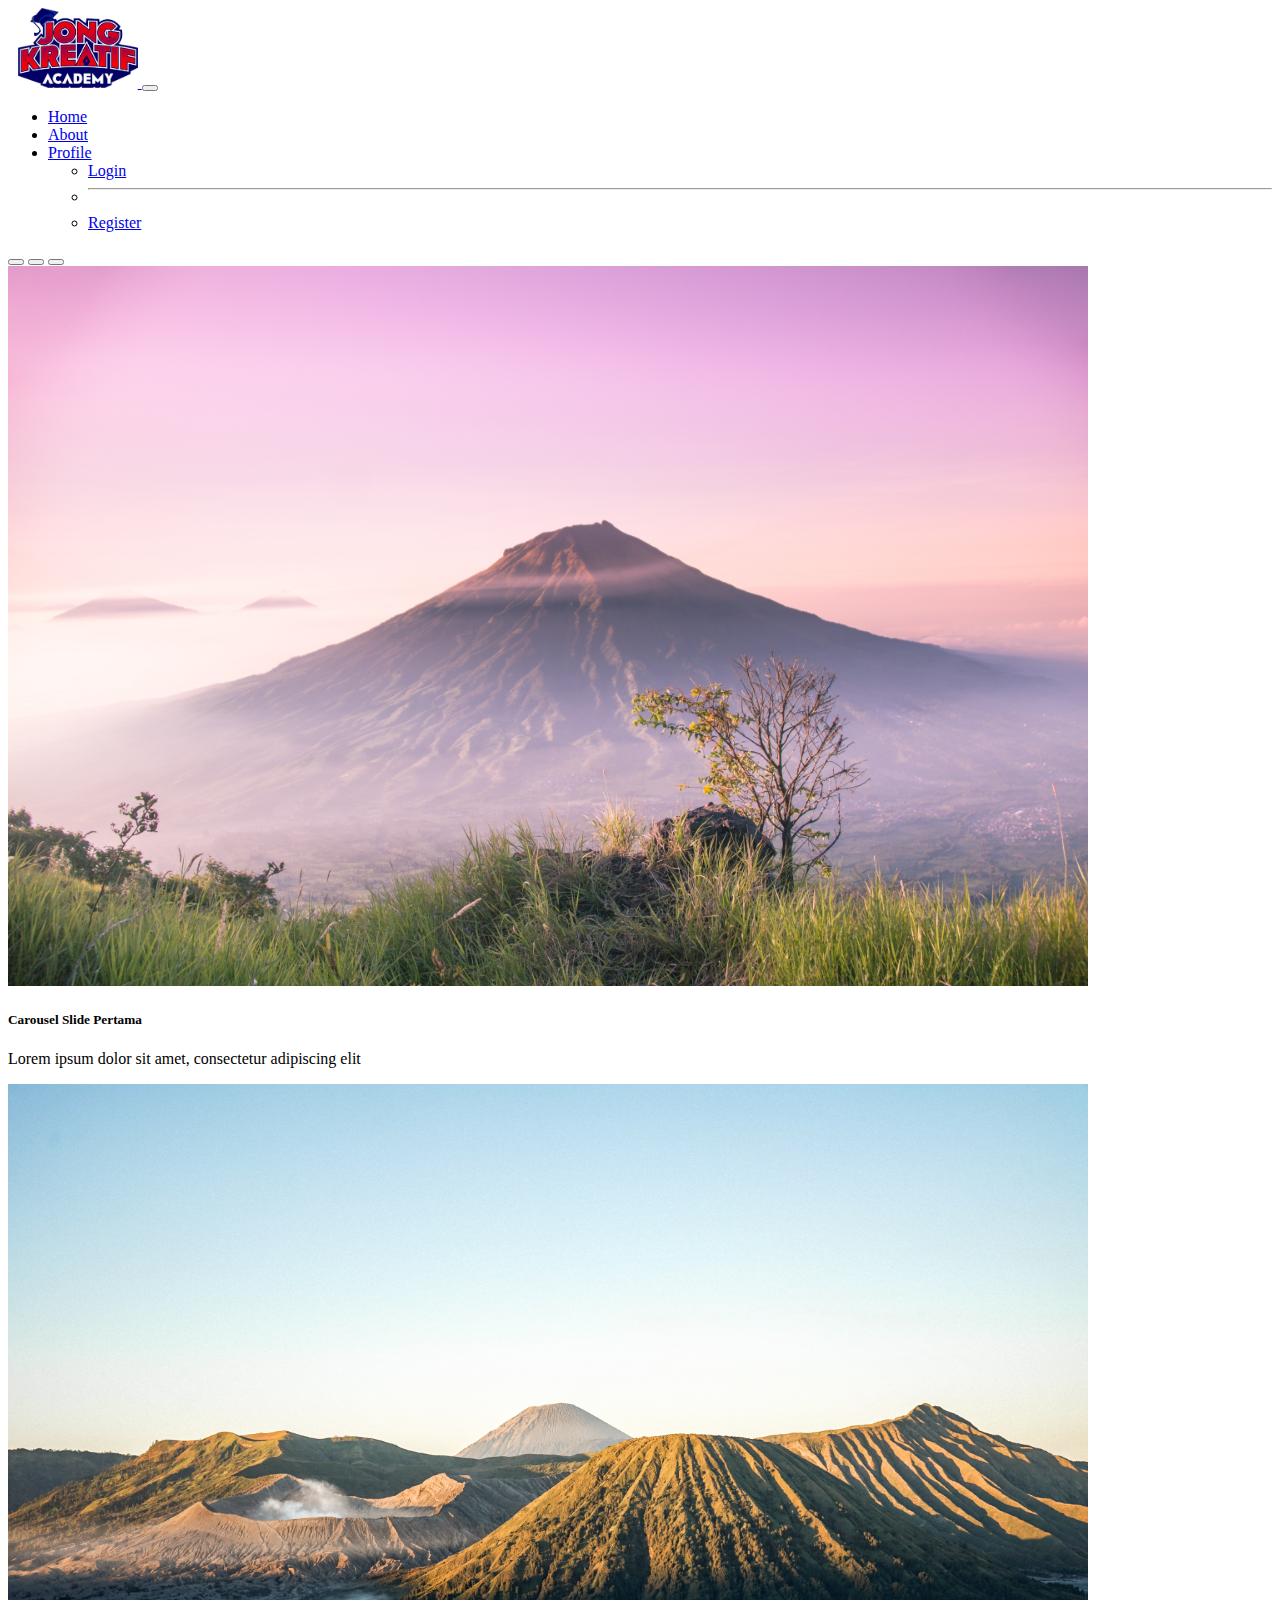
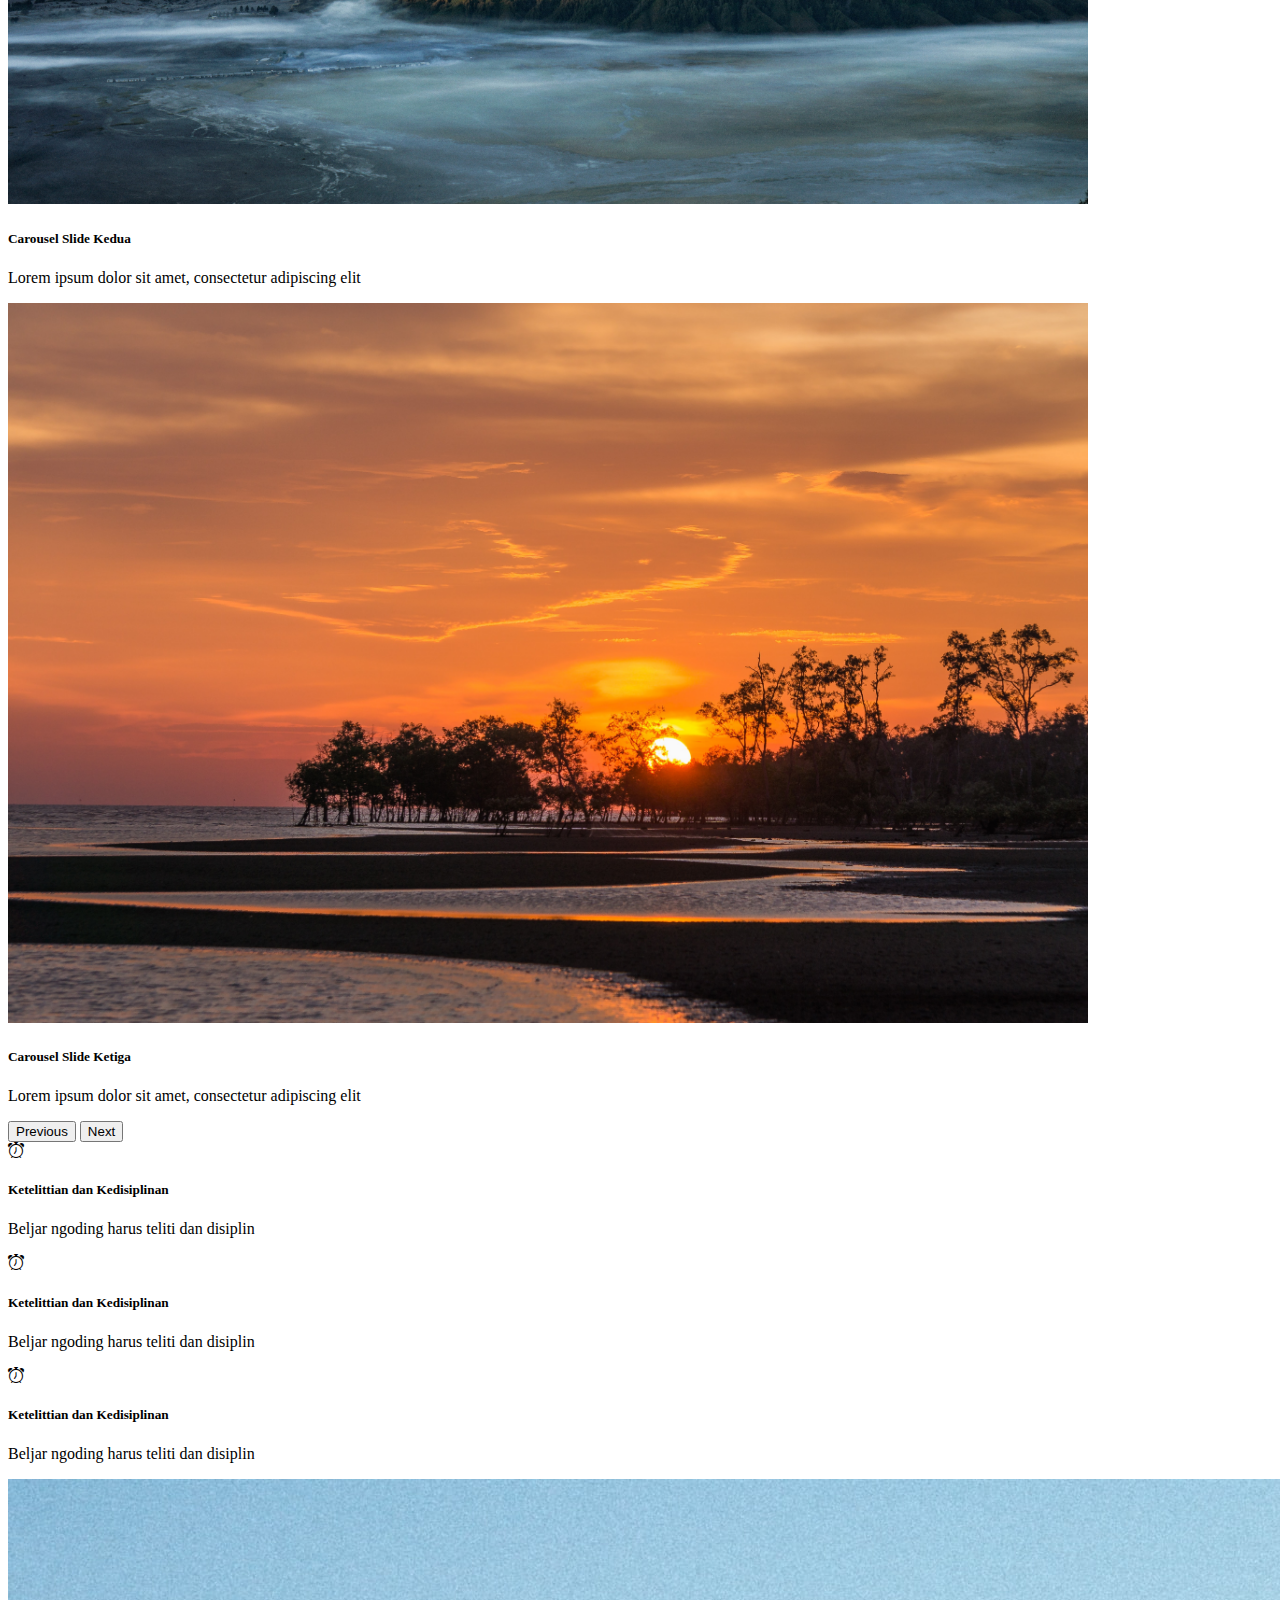
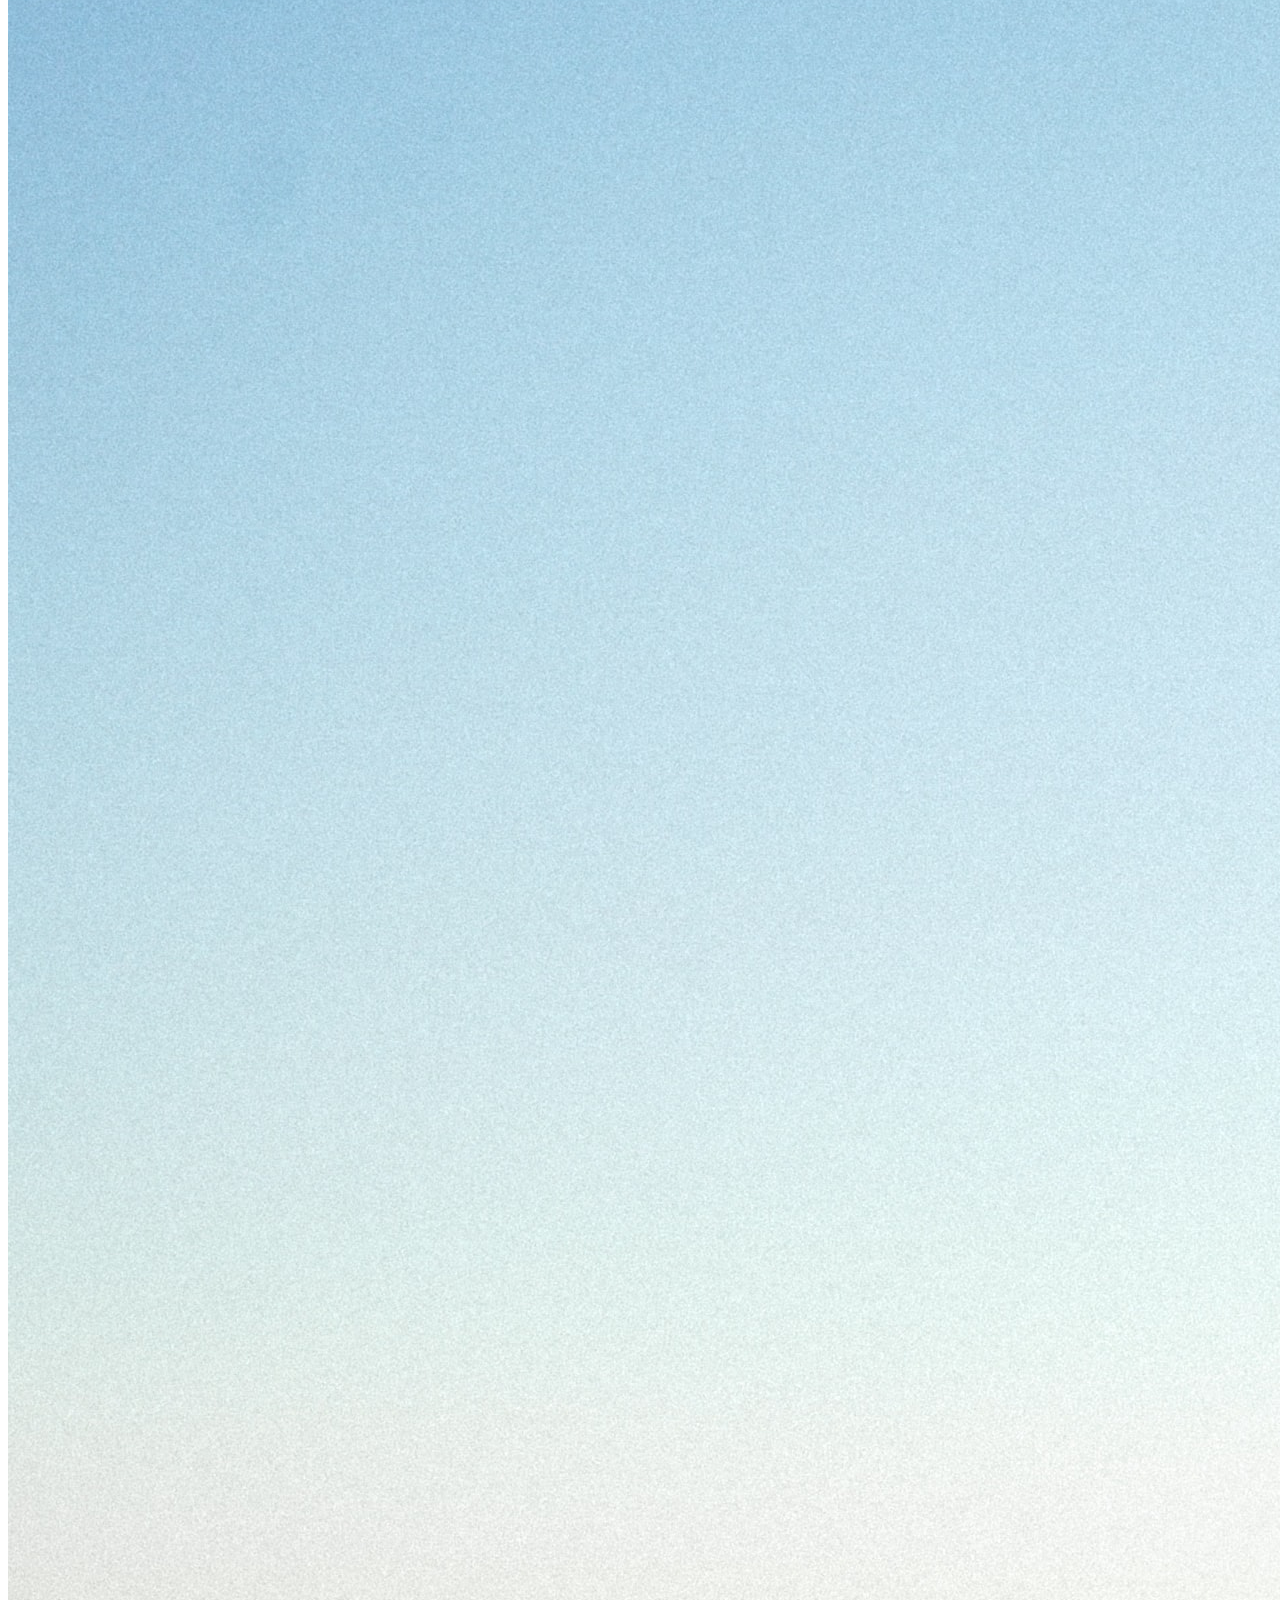
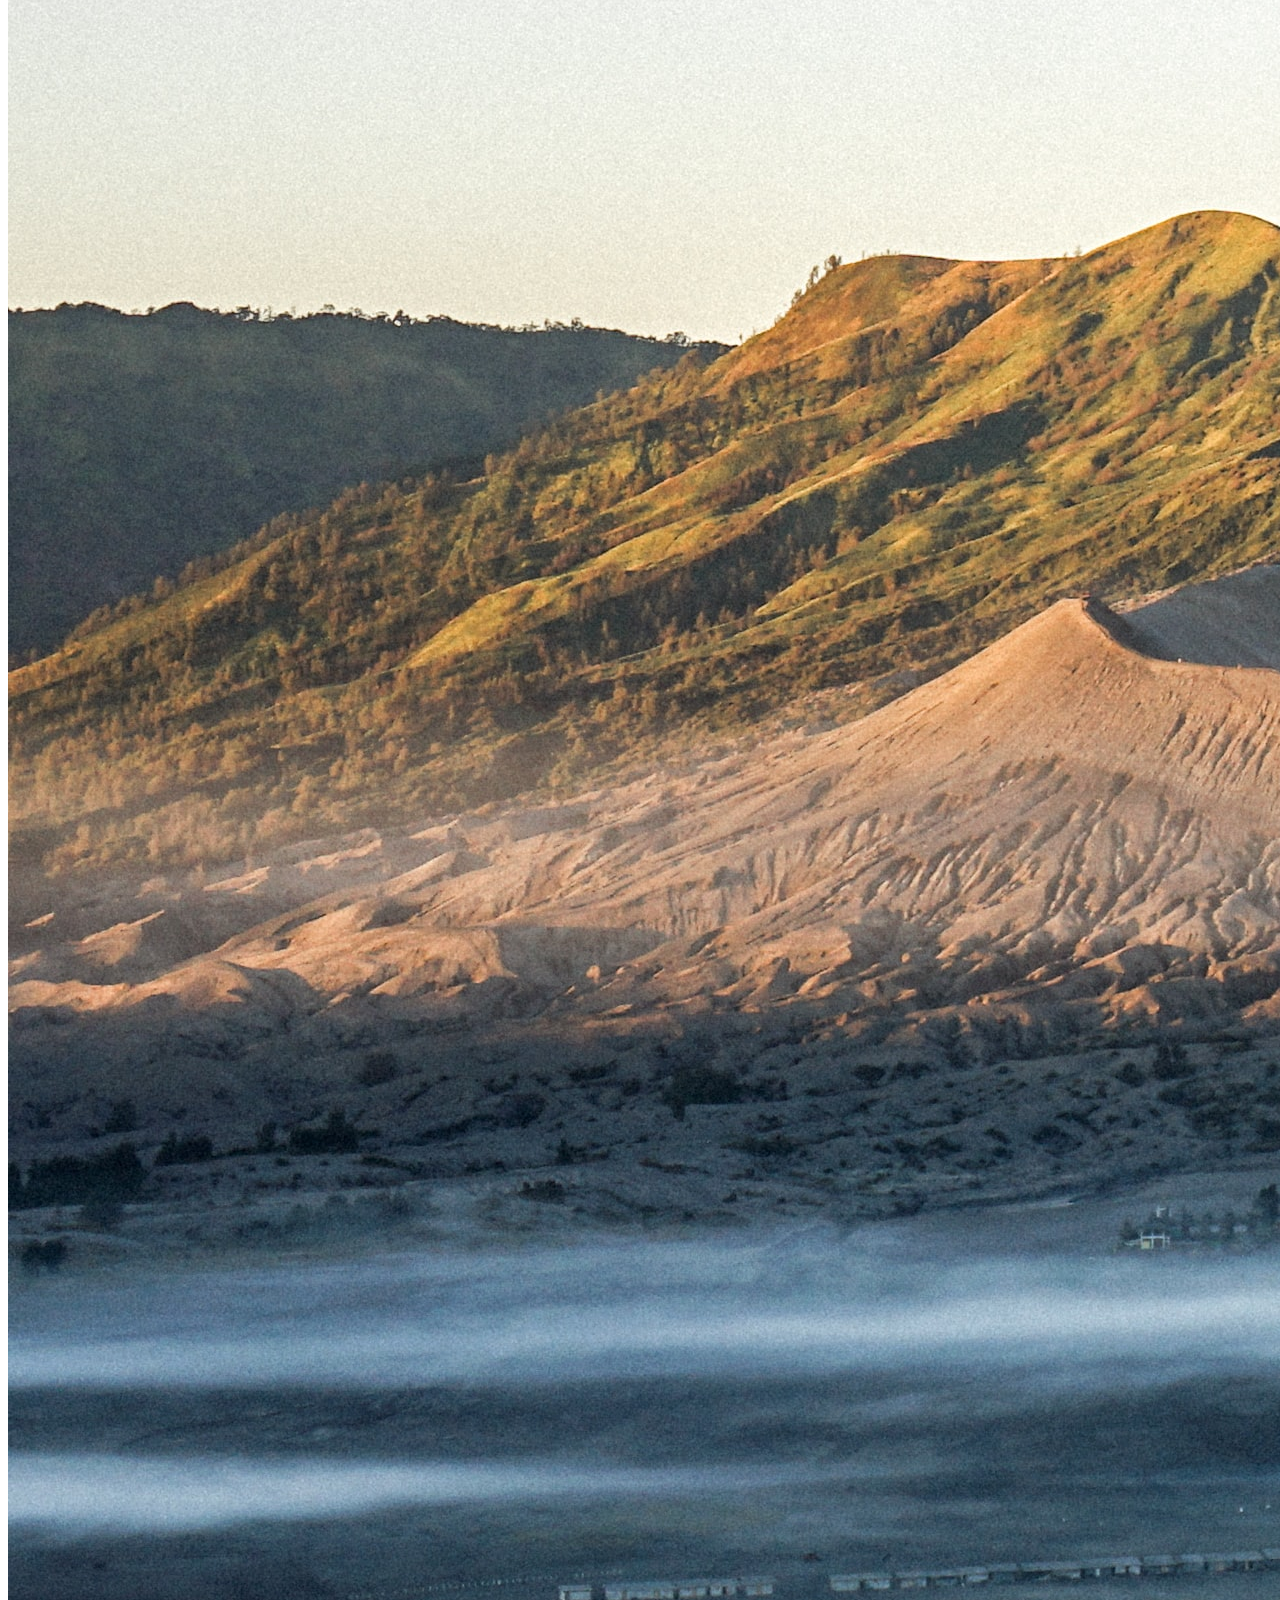
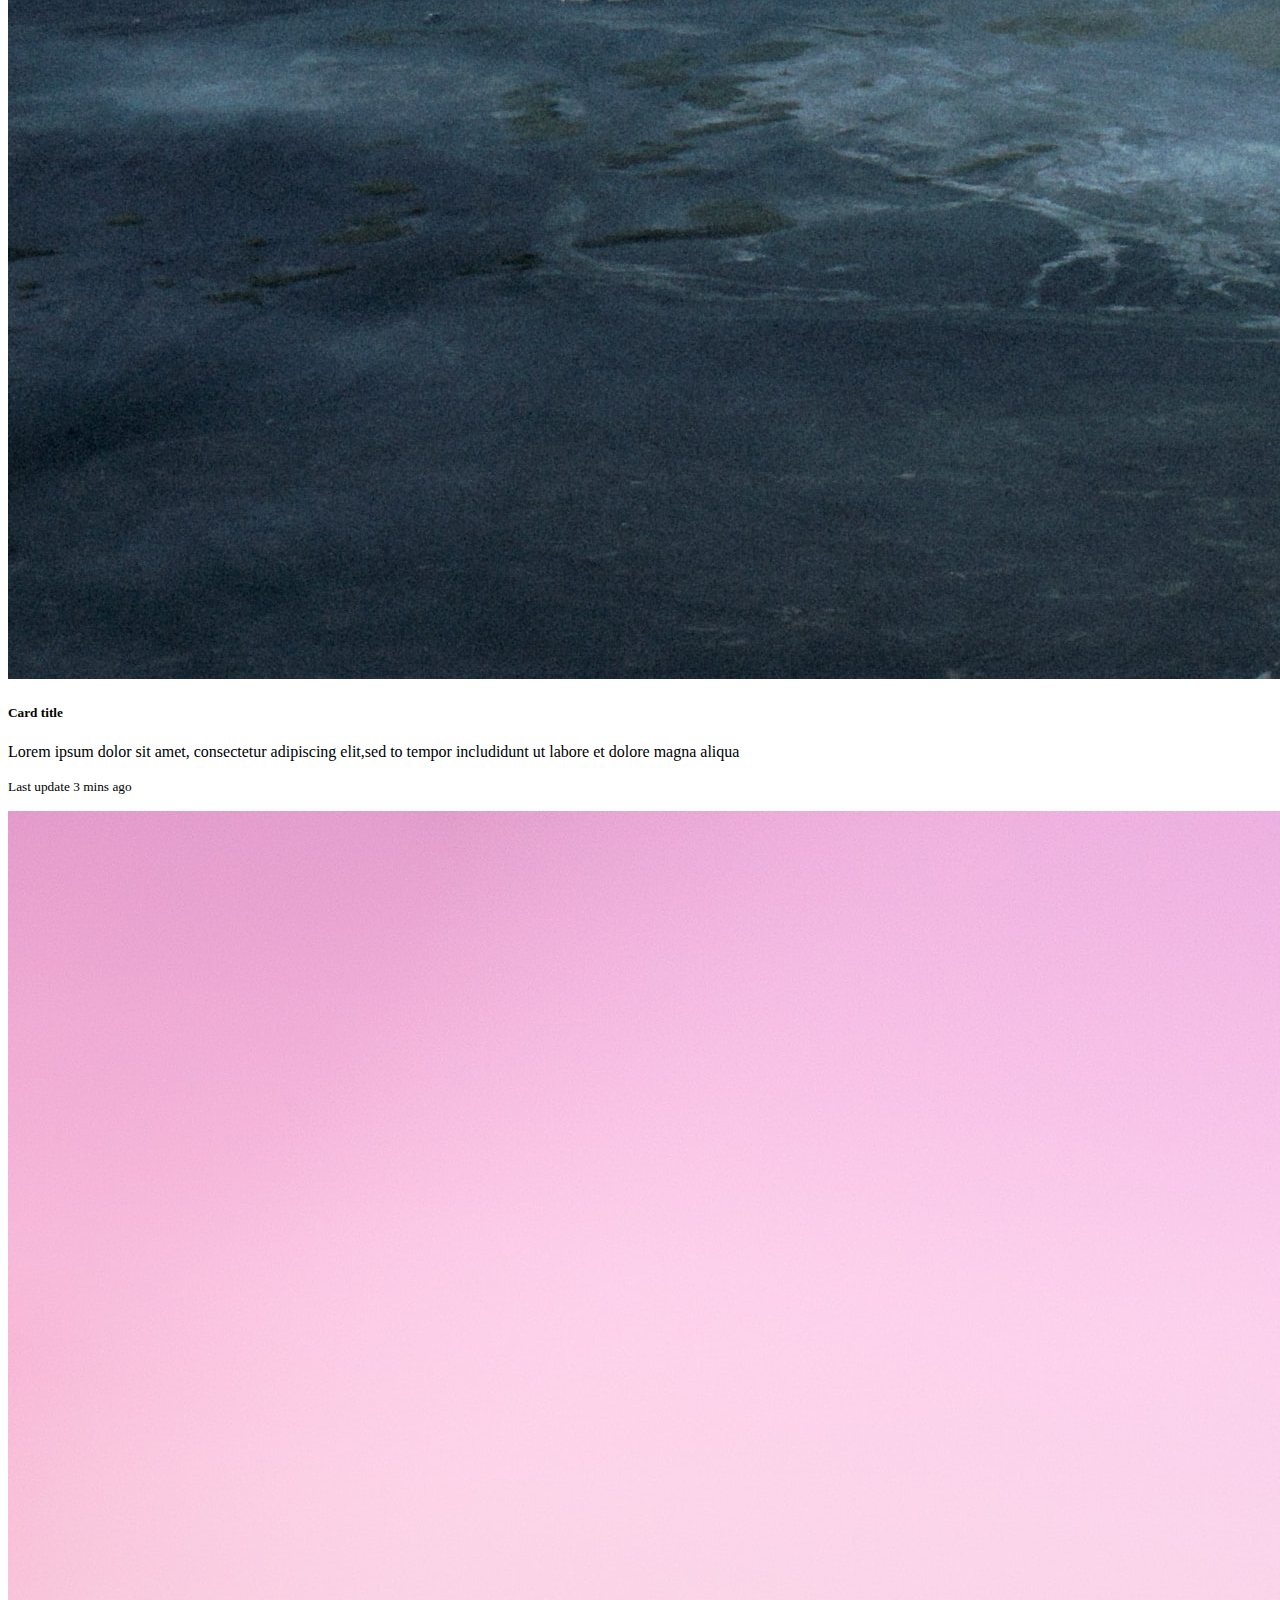
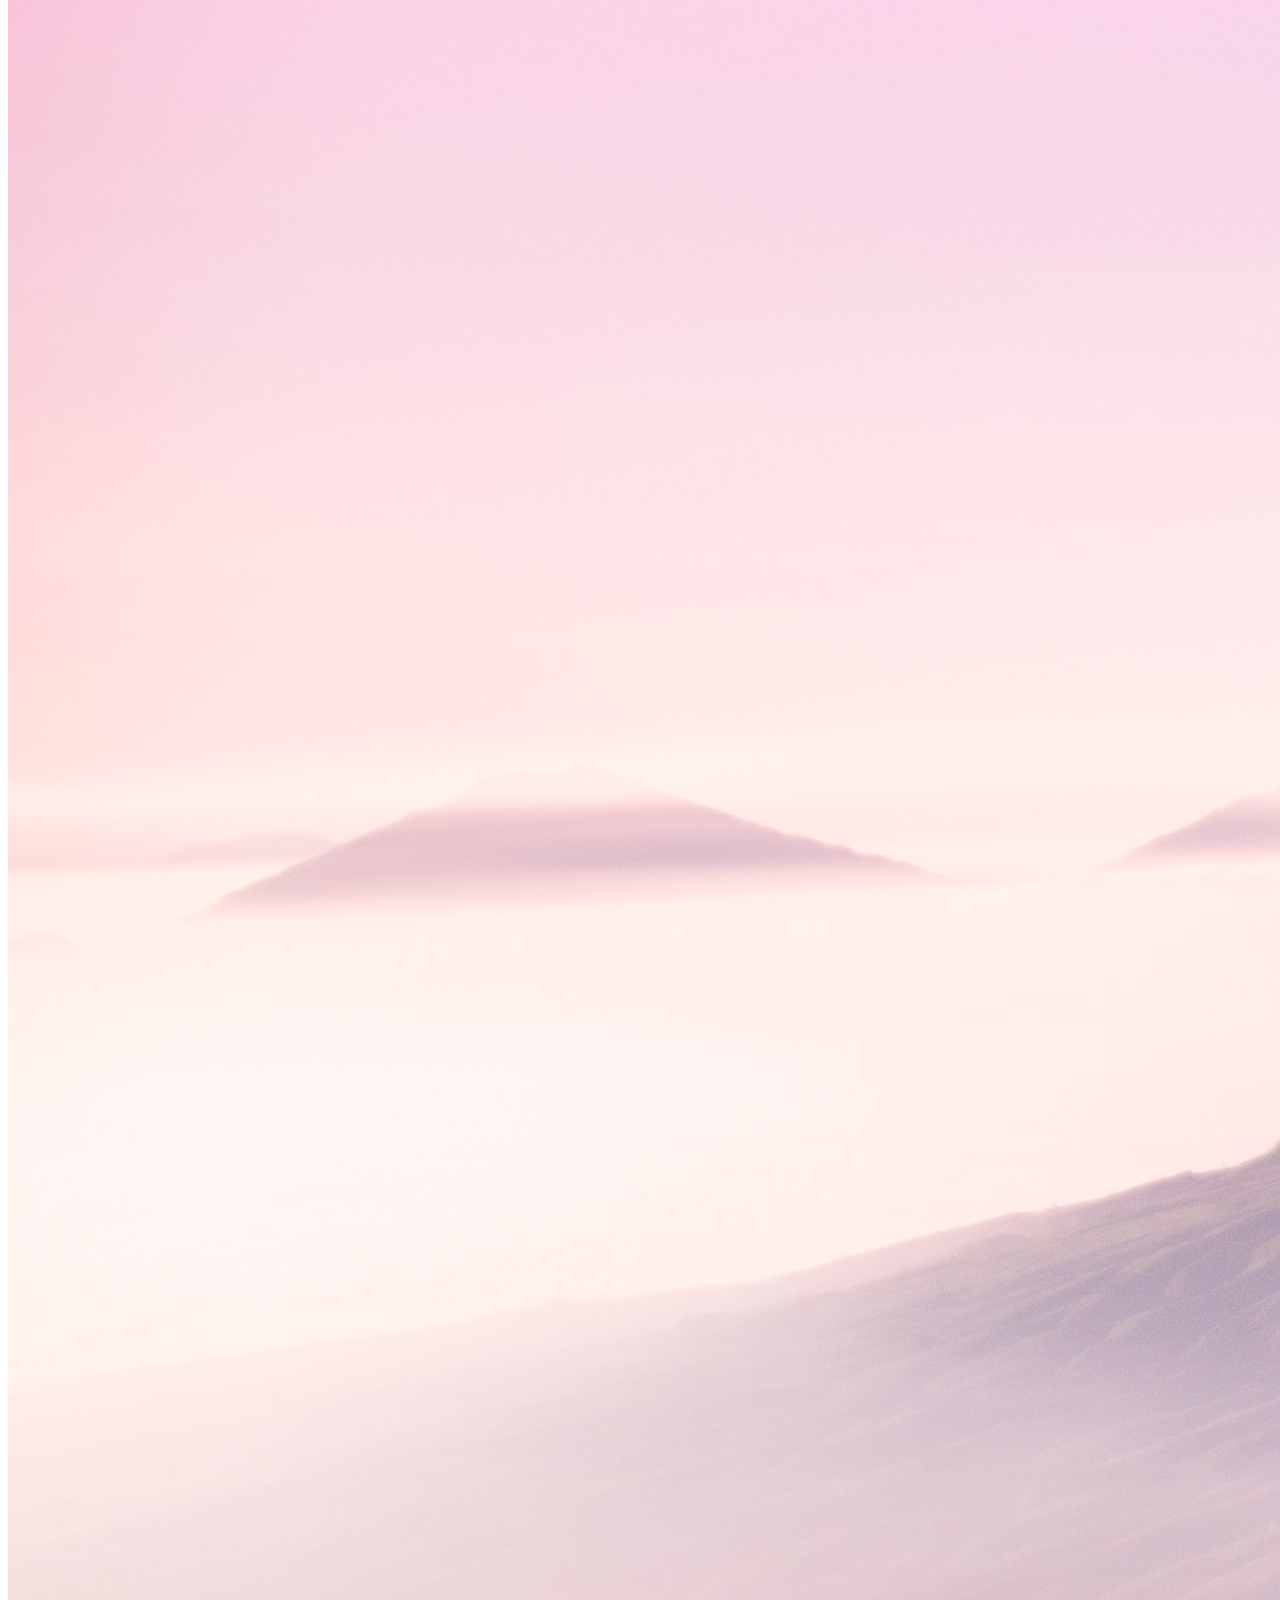
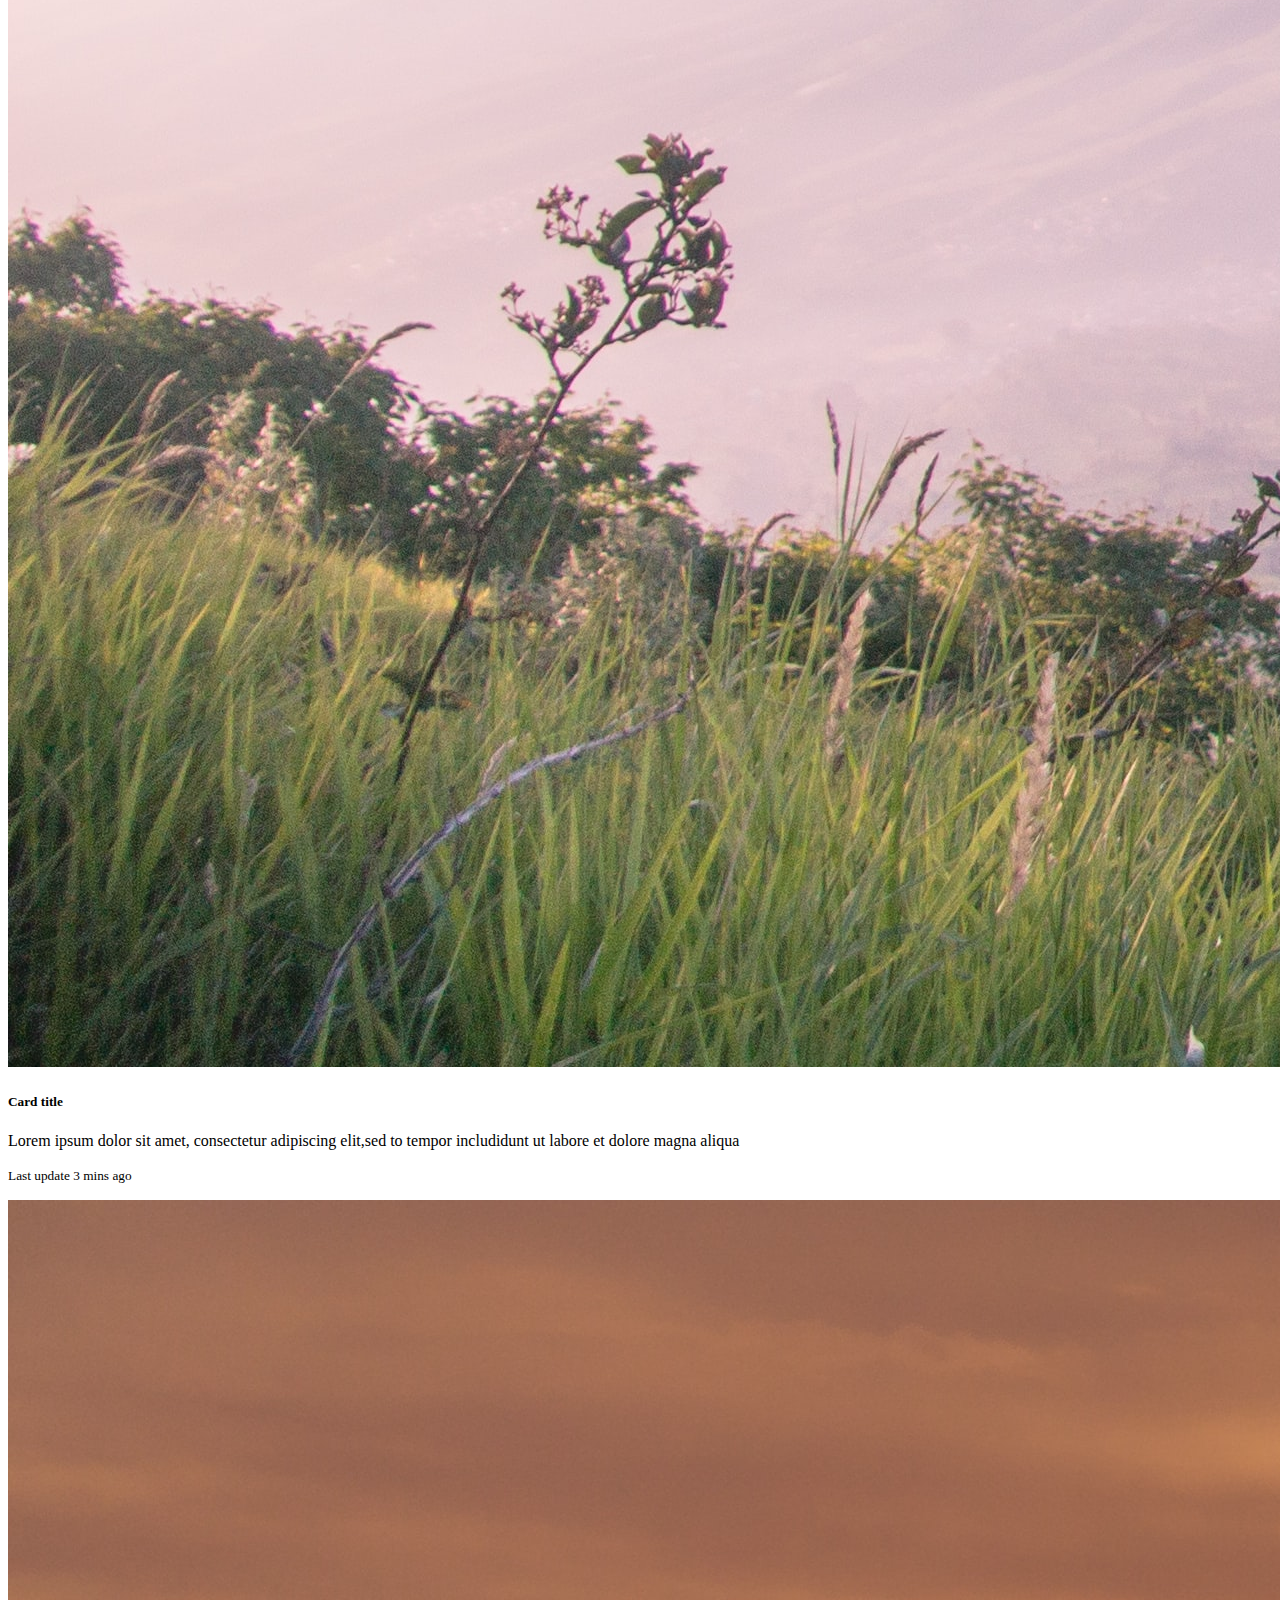
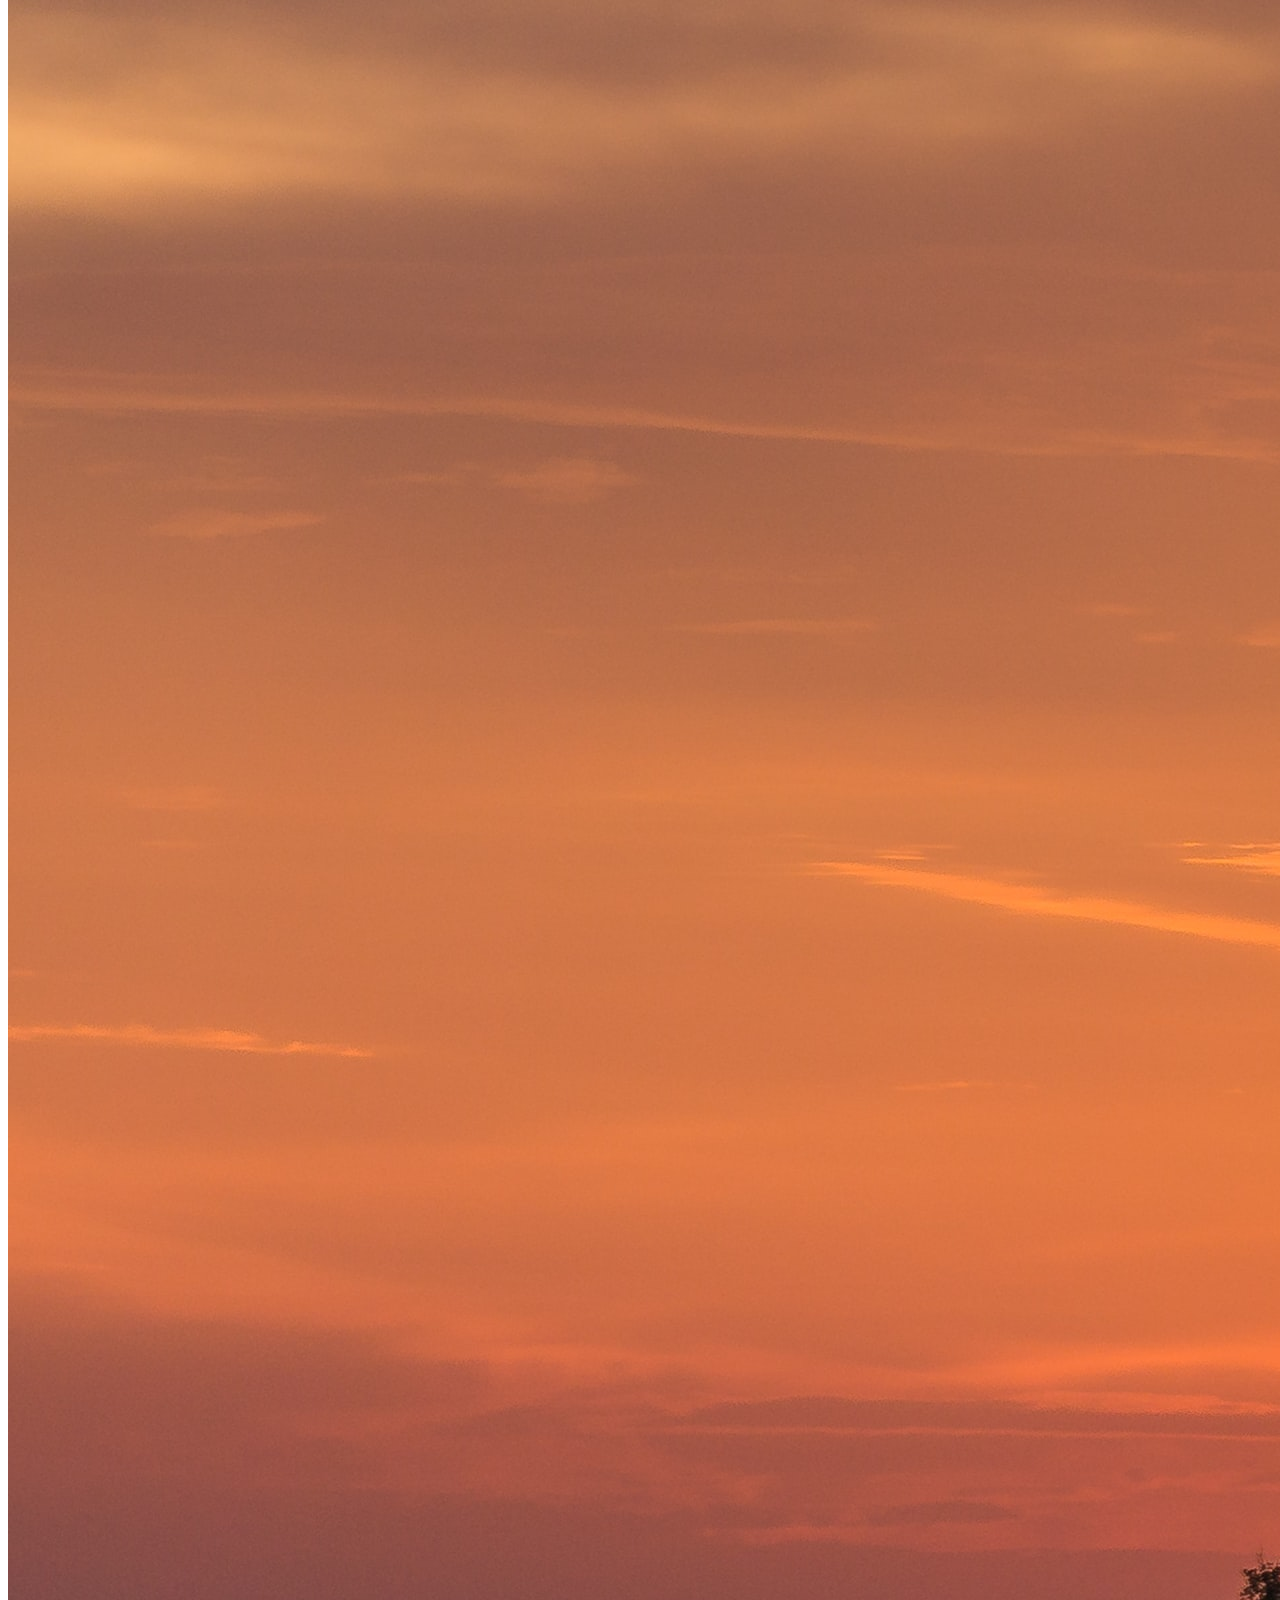
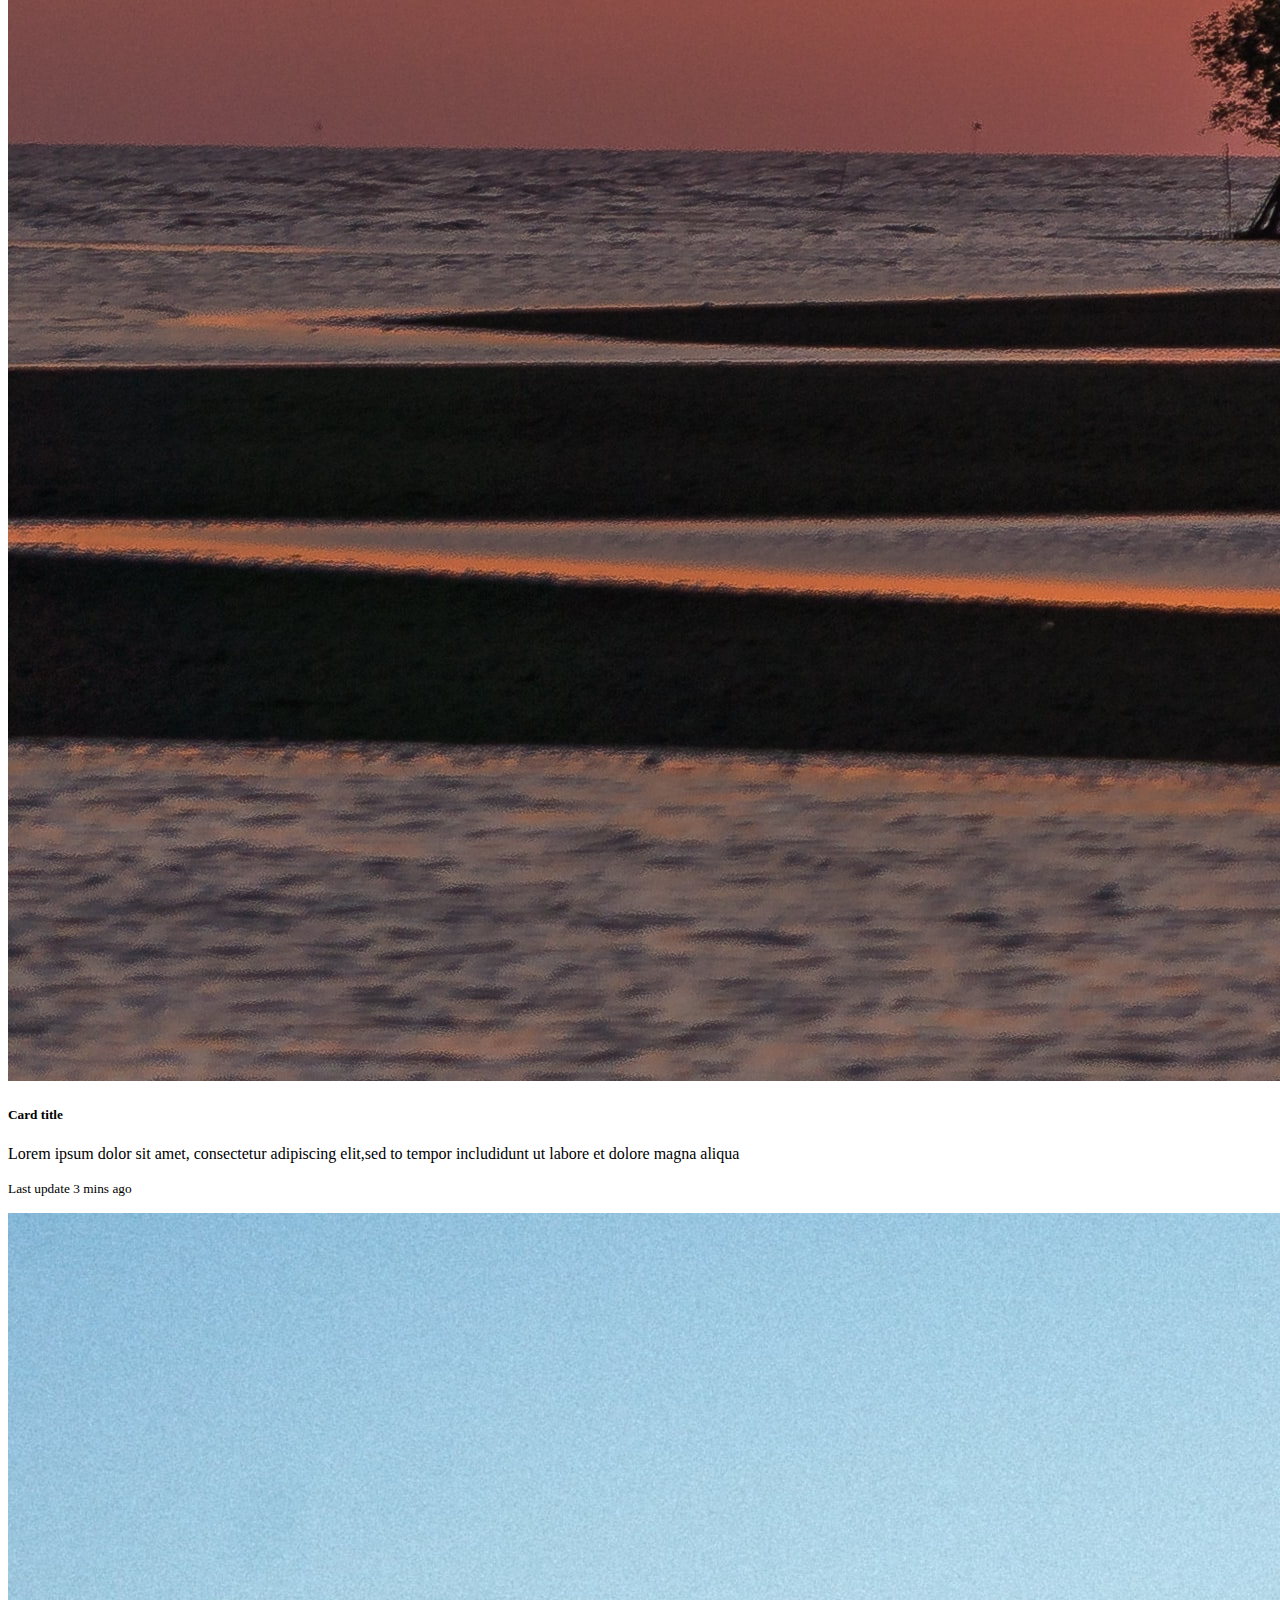
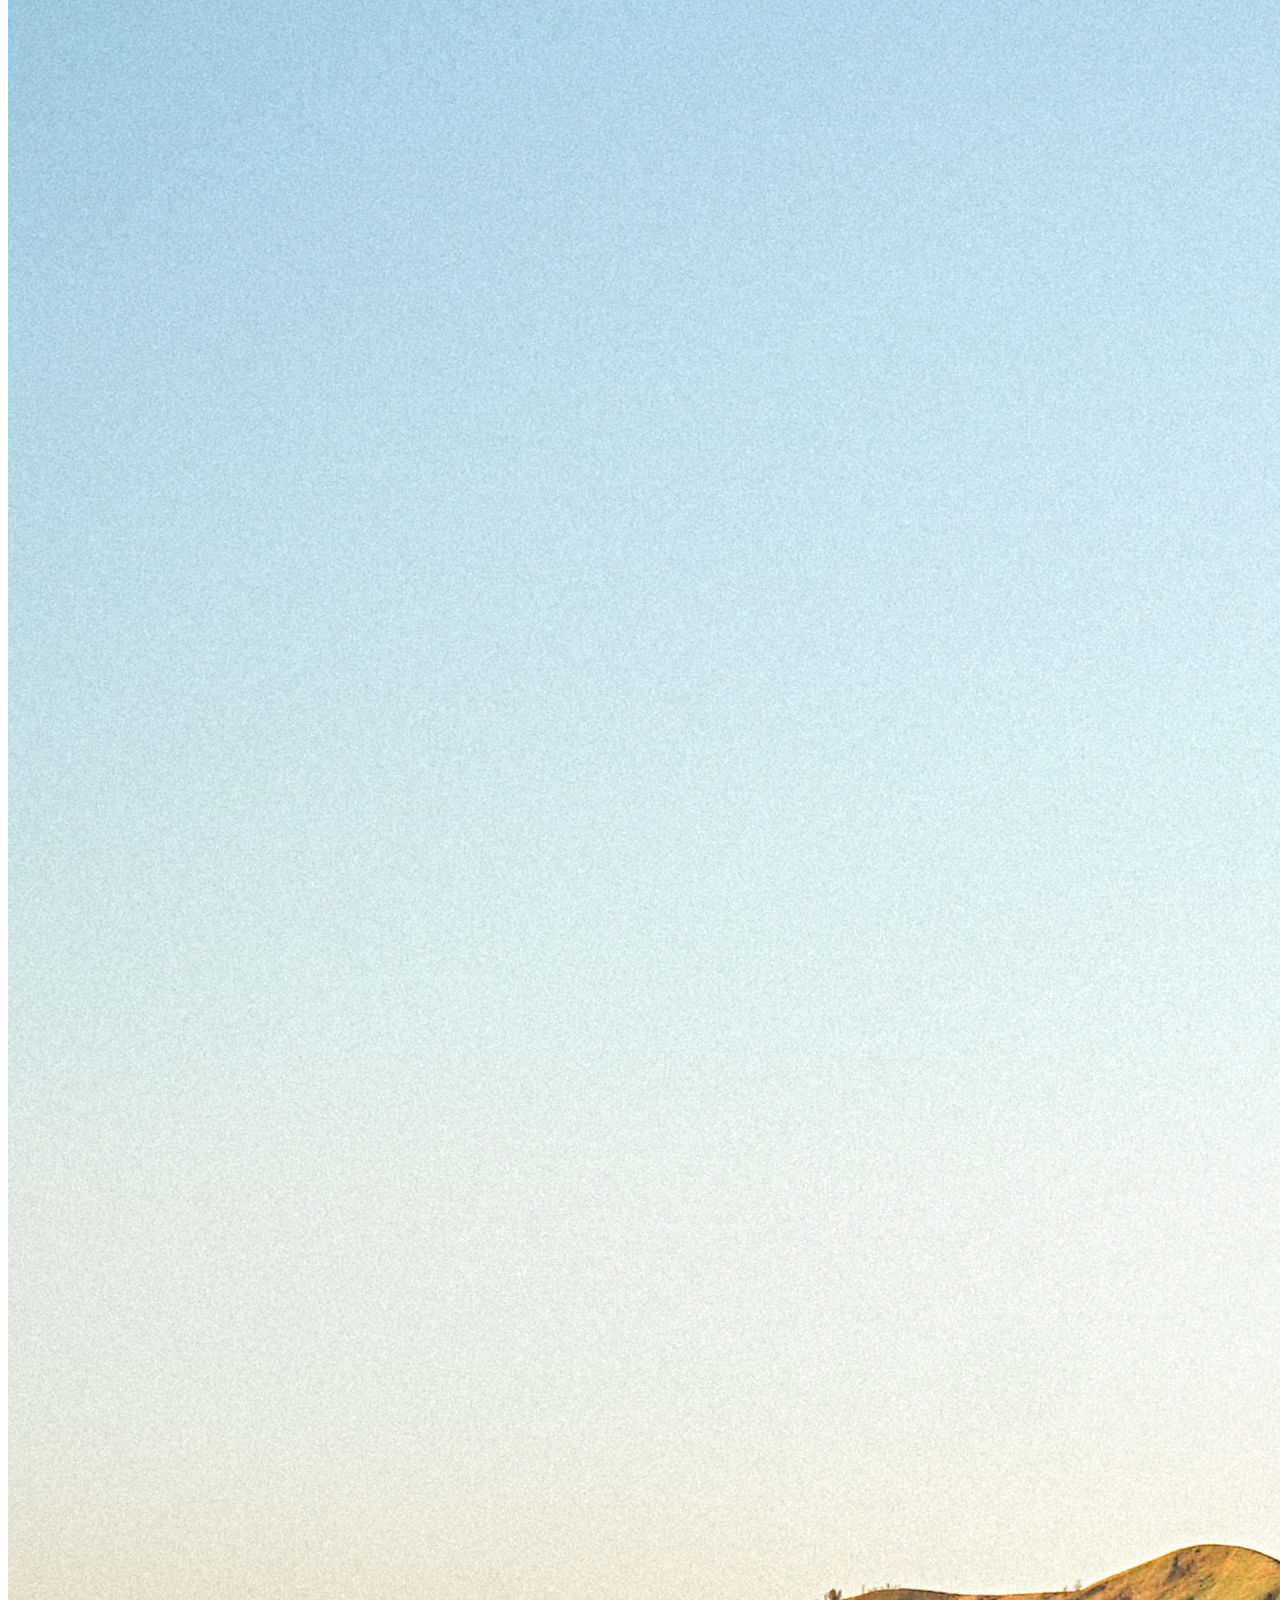
<file: index.html>
<!DOCTYPE html>
<html>
<head>
	<title>Bootstrap</title> 
	<link href="styles.css" rel="stylesheet"/>

	<!--Memanggil Bootstrap-->
		<link href="https://cdn.jsdelivr.net/npm/bootstrap@5.0.2/dist/css/bootstrap.min.css" rel="stylesheet" integrity="sha384-EVSTQN3/azprG1Anm3QDgpJLIm9Nao0Yz1ztcQTwFspd3yD65VohhpuuCOmLASjC" crossorigin="anonymous">
	<script src="https://cdn.jsdelivr.net/npm/bootstrap@5.0.2/dist/js/bootstrap.bundle.min.js" integrity="sha384-MrcW6ZMFYlzcLA8Nl+NtUVF0sA7MsXsP1UyJoMp4YLEuNSfAP+JcXn/tWtIaxVXM" crossorigin="anonymous"></script>

	<!--Bootstrap Icon-->
	<link rel="stylesheet" href="https://cdn.jsdelivr.net/npm/bootstrap-icons@1.5.0/font/bootstrap-icons.css">
</head>
<body>
<!--Header-->	
	<nav class="navbar navbar-expand-lg navbar-light bg-light">
		<div class="container-fluid bg-light">

			<!--Navbar Brand-->
			<a class="navbar-brand" href="#">
				<img src="gambar.png"/>
			</a>

			<!--Navbar Toggler-->
			<button class="navbar-toggler" type="button" data-bs-toggle="collapse" data-bs-target="#navbarSupportedContent" aria-expanded="false" aria-label="Togglenavigation">
				<span class="navbar-toggler-icon"></span>
			</button>

			<!--Navbar Collapse-->
			<div class="collapse navbar-collapse" id="navbarSupportedContent">
				<ul class="navbar-nav ms-auto mb-2 mb-lg-0">
					<li class="nav-item">
						<a class="nav-link" aria-current="page" href="index.html">Home</a>
					</li>
					<li class="nav-item">
						<a class="nav-link" href="About.html">About</a>
					</li>
					<li class="nav-item dropdown">
						<a class="nav-link dropdown-toggle" href="#" id="navbarDropdown" role="button" data-bs-toggle="dropdown" aria-expanded="false">
							Profile
						</a>
						<ul class="dropdown-menu" aria-labelledby="navbarDropdown">
							<li><a class="dropdown-item" href="#">Login</a></li>
							<li><hr class="dropdown-divider"></li>
							<li><a class="dropdown-item" href="#">Register</a></li>
						</ul>
					</li>
				</ul>
			</div>
		</div>
	</nav>

	<!--Carousel indicator-->
	<div id="carouselExampleCaptions" class="carousel slide" data-bs-ride="carousel">
		
		<!--carousel indicator-->
		<div class="carousel-indicators">
			<button type="button" data-bs-target="#carouselExampleCaptions" data-bs-slide-to="0" class="active" aria-current="true" aria-label="Slide 1"></button>
			<button type="button" data-bs-target="#carouselExampleCaptions" data-bs-slide-to="1" aria-label="Slide 2"></button>
			<button type="button" data-bs-target="#carouselExampleCaptions" data-bs-slide-to="2" aria-label="Slide 3"></button>
		</div>

		<!--Carousel inner-->
		<div class="carousel-inner">
			<div class="carousel-item active">
				<img src="Gambar2.jpg" class="d-block w-100" alt="">
				<div class="carousel-caption d-none d-md-block">
					<h5>Carousel Slide Pertama</h5>
					<p>Lorem ipsum dolor sit amet, consectetur adipiscing elit</p>
				</div>
			</div>

			<div class="carousel-item">
				<img src="Gambar1.jpg" class="d-block w-100" alt="">
				<div class="carousel-caption d-none d-md-block">
					<h5>Carousel Slide Kedua</h5>
					<p>Lorem ipsum dolor sit amet, consectetur adipiscing elit</p>
				</div>
			</div>

			<div class="carousel-item">
				<img src="Gambar3.jpg" class="d-block w-100" alt="">
				<div class="carousel-caption d-none d-md-block">
					<h5>Carousel Slide Ketiga</h5>
					<p>Lorem ipsum dolor sit amet, consectetur adipiscing elit</p>
				</div>
			</div>
		</div>

		<!--Carousel navigation-->
		<button class="carousel-control-prev" type="button" data-bs-target="#carouselExampleCaptions" data-bs-slide="prev">
			<span class="carousel-control-prev-icon" aria-hidden="true"></span>
			<span class="visually-hidden">Previous</span>
		</button>

		<button class="carousel-control-next" type="button" data-bs-target="#carouselExampleCaptions" data-bs-slide="next">
			<span class="carousel-control-next-icon" aria-hidden="true"></span>
			<span class="visually-hidden">Next</span>
		</button>
	</div>

		<!--grid system bagian 1-->
	<div id="features" class="py-5">
		<div class="container">
			<div class="row">
				<!--box 1-->
				<div class="col col-12 col-lg-4 mb-4 mb-lg-0">
					<div class="card text-center py-3">
						<div class="card-body">
							<div class="icon mb-4">
								<i class="bi bi-alarm"></i>
							</div>
							<h5 class="card-title">Ketelittian dan Kedisiplinan</h5>
							<p class="card-text">Beljar ngoding harus teliti dan disiplin</p>
						</div>
					</div>
				</div>
				<!--box 2-->
				<div class="col col-12 col-lg-4 mb-4 mb-lg-0">
					<div class="card text-center py-3">
						<div class="card-body">
							<div class="icon mb-4">
								<i class="bi bi-alarm"></i>
							</div>
							<h5 class="card-title">Ketelittian dan Kedisiplinan</h5>
							<p class="card-text">Beljar ngoding harus teliti dan disiplin</p>
						</div>
					</div>
				</div>
				<!--box 3-->
				<div class="col col-12 col-lg-4 mb-4 mb-lg-0">
					<div class="card text-center py-3">
						<div class="card-body">
							<div class="icon mb-4">
								<i class="bi bi-alarm"></i>
							</div>
							<h5 class="card-title">Ketelittian dan Kedisiplinan</h5>
							<p class="card-text">Beljar ngoding harus teliti dan disiplin</p>
						</div>
					</div>
				</div>
			</div>
		</div>
	</div>
	
	<!--grid system bagian 2-->
	<div id="blog" class="py-5">
		
		<div class="container">
			
			<div class="row">

				<!--box 1-->
				<div class="col col-12 col-lg-6">

					<div class="card mb-3">
						<img src="Gambar1.jpg" class="card-img-top">
						<div class="card-body">
							<h5 class="card-title">Card title</h5>
							<p class="card-text">
								Lorem ipsum dolor sit amet, consectetur adipiscing elit,sed to tempor includidunt ut labore et dolore magna aliqua
							</p>
							<p class="card-text"><small class="text-muted">Last update 3 mins ago</small></p>
						</div>
					</div>

				</div>

				<!--box 2-->
				<div class="col col-12 col-lg-6">

					<div class="card mb-3">
						<img src="Gambar2.jpg" class="card-img-top">
						<div class="card-body">
							<h5 class="card-title">Card title</h5>
							<p class="card-text">
								Lorem ipsum dolor sit amet, consectetur adipiscing elit,sed to tempor includidunt ut labore et dolore magna aliqua
							</p>
							<p class="card-text"><small class="text-muted">Last update 3 mins ago</small></p>
						</div>
					</div>

				</div>

				<!--box 3-->
				<div class="col col-12 col-lg-6">

					<div class="card mb-3" >
						<img src="Gambar3.jpg" class="card-img-top">
						<div class="card-body">
							<h5 class="card-title">Card title</h5>
							<p class="card-text">
								Lorem ipsum dolor sit amet, consectetur adipiscing elit,sed to tempor includidunt ut labore et dolore magna aliqua
							</p>
							<p class="card-text"><small class="text-muted">Last update 3 mins ago</small></p>
						</div>
					</div>

				</div>

				<!--box 4-->
				<div class="col col-12 col-lg-6">

					<div class="card mb-3">
						<img src="Gambar1.jpg" class="card-img-top">
						<div class="card-body">
							<h5 class="card-title">Card title</h5>
							<p class="card-text">
								Lorem ipsum dolor sit amet, consectetur adipiscing elit,sed to tempor includidunt ut labore et dolore magna aliqua
							</p>
							<p class="card-text"><small class="text-muted">Last update 3 mins ago</small></p>
						</div>
					</div>

				</div>

			</div>

		</div>

	</div>

	<!--Footer-->
	<div id="footer" class="wrapper">
		<div class="container">
			<div class="recent-footer">
				<div>
					<h3>Contact Us</h3>
					<ul>
						<li>mohgufronazizi@gmail.com</li>
					</ul>
				</div>
				
				<div class="artikel-di-footer">
					<h3>Terbaru</h3>
					<ul>
						<li><a href="#">Card Title</a></li>
						<li><a href="#">Card Title</a></li>
					</ul>
				</div>
			</div>
		</div>
	</div>

	<div id="footer" class="wrapper">
		<div class="container:">
			<p id="copyright">Moh Gufron Azizi ~ Copyright © 2021 Blog Bootstrap</p>
		</div>
	</div>
</body>
</html>
</file>
<file: styles.css>
.container, container-fluid{
	width: 1200px;

}

.navbar-brand img{
	max-height: 80px;
}

.carousel-inner .carousel-item img{
	max-height: 720px;
	object-fit: cover;
}

.icon i{
	font size: 60px;
}

.navbar-brand{
	padding-left: 10px;
}

#footer{
	width: 100%;
	background: #696969;
	color: white;
}

.recent-footer{
	width: 100%;
	display: flex;
	justify-content: space-between;
	padding: 10px;
	padding-top: 20px;
	padding-bottom: 0;
	border-bottom: 1px solid gray;
}

.recent-footer ul{
	list-style: none;
	padding: 0;
}

#copyright{
	text-align: center;
	margin: auto;
	padding: 5px 0px;
	font-size: 12px;
}

.artikel-di-footer{
	padding-right: 10px;
}

.artikel-di-footer li{
	padding: 2px 0px 2px 0px;
}

.artikel-di-footer li a{
	color: white;
}

.artikel-di-footer li a:hover{
	color: hotpink;
}
</file>
